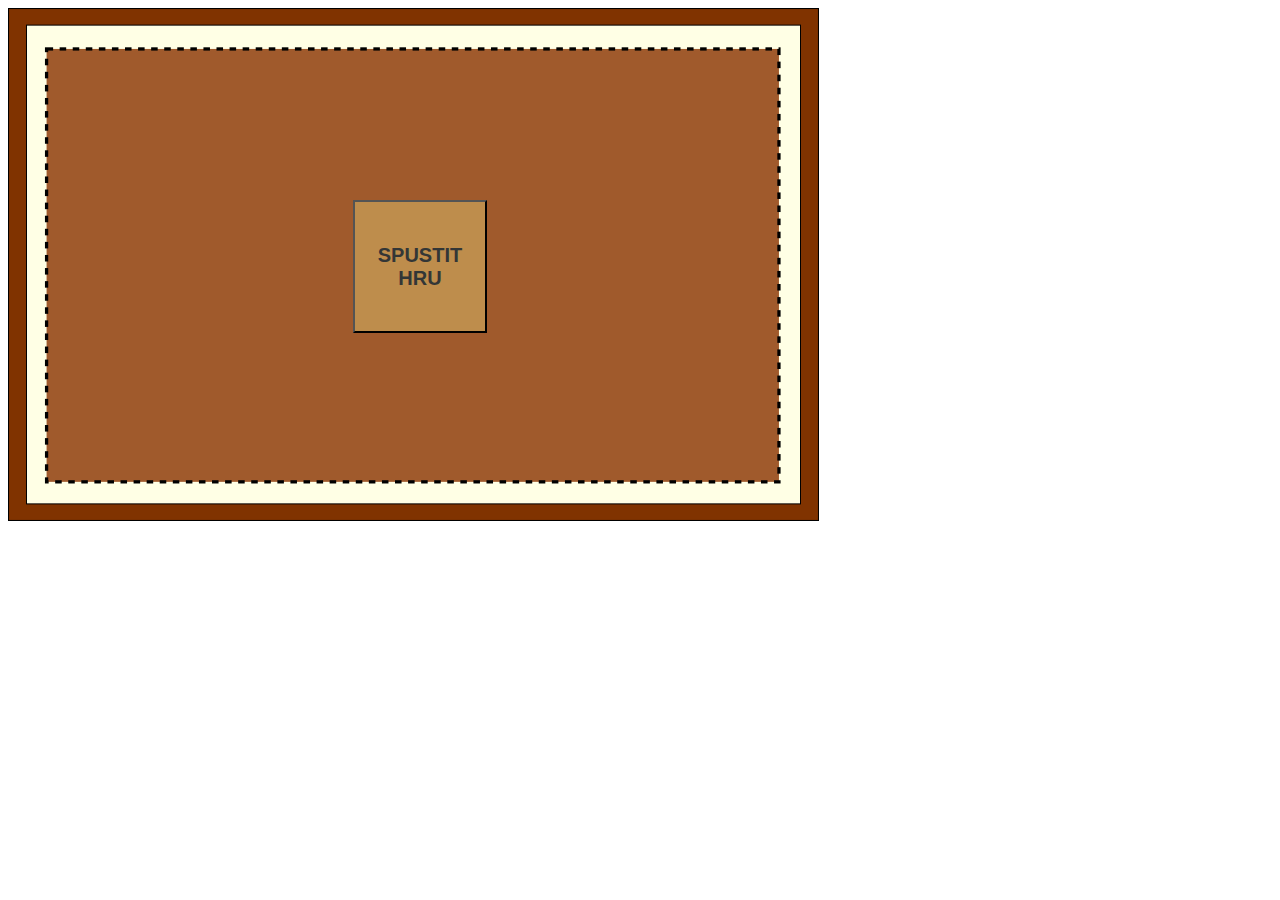
<file: index.html>
<!DOCTYPE html>
<html lang="cs">

<head>
    <meta charset="utf-8">
    <meta name="keywords">
    <meta name="generator">
    <meta name="description" content="">
    <meta name="viewport" content="width=device-width,initial-scale=1">
    <link rel="stylesheet" href="css/style.css">
    <script src="https://ajax.googleapis.com/ajax/libs/jquery/3.5.1/jquery.min.js"></script>
    <title>Lovec příšer</title>
    <!-- Lovec příšer v1 -->
</head>

<body>
    <audio autoplay loop id="music">
        <!--<source src="assets/menuMusic.mp3" type="audio/mpeg">-->
    </audio>
    <div id="hra">
        <div class="hlavniMenu">
            <h1>Lovec příšer</h1>
            <div class="menu">
                <button id="spustit">SPUSTIT HRU</button>
                <button id="nova">NOVÁ HRA</button>
                <button id="nacist">NAČÍST HRU</button>
                <div id="novaHraForm">
                    <input type="text" id="jmenoForm" name="jmenoForm" placeholder="Napiš jméno tvojí postavy!">
                    <select name="rasa" id="vyberRasa">
                        <option value="clovek">Člověk</option>
                        <option value="trpaslik">Trpaslík</option>
                        <option value="elf">Elf</option>
                        <option value="carodej">Čaroděj</option>
                    </select>
                    <button id="ok">OK</button>
                </div>
                <div id="nacistHruForm">
                    <p id="ulozText">Jméno hráče + datum + čas</p>
                </div>
            </div>
        </div>
    </div>
</body>

</html>
<script>
    $(document).ready(function () {
        $("#nova").css("display", "none");
        $("#nacist").css("display", "none");
        $("h1").css("display", "none");
        let hrac, prisera;
        const ls = new LocalStorage();
        //SPUSTIT
        $("#spustit").click(function () {
            $("#music").attr("src", "assets/menuMusic.mp3");
            $("#music")[0].play();
            $("#nova").css("display", "initial");
            $("#nacist").css("display", "initial");
            $("#spustit").css("display", "none");
            $("h1").css("display", "initial");
        });
        //NOVA HRA
        $("#nova").click(function () {
            $("#novaHraForm").css("display", "grid");
            $("#nacistHruForm").css("display", "none");
        });
        $("#ok").click(function () {
            let jm = $("#jmenoForm").val();
            if (jm != '') {
                let rs = $("#vyberRasa").val();
                let zv, mn, zl;
                switch (rs) {
                    case 'clovek':
                        zv = 80;
                        mn = 50;
                        zl = 5;
                        rs = "Člověk";
                        break;
                    case 'trpaslik':
                        zv = 100;
                        mn = 30;
                        zl = 10;
                        rs = "Trpaslík";
                        break;
                    case 'elf':
                        zv = 100;
                        mn = 60;
                        zl = 0;
                        rs = "Elf";
                        break;
                    case 'carodej':
                        zv = 80;
                        mn = 100;
                        zl = 5;
                        rs = "Čaroděj";
                        break;
                }
                hrac = new Player(jm, rs, zv, mn, 5, 10, zl);
                prisera = new Monster();
                obchodnik = new Merchant();
                vestec = new Oracle();
                vestec.pokus = false;
                $("#music").stop();
                $("#hra").load("game.html");
                $("#music").attr("src", "assets/gameMusic.mp3");
                $("#music")[0].play();
                setTimeout(function () { hra(hrac, prisera, obchodnik, vestec, ls); }, 100);
            } else {
                $("#jmenoForm").attr('placeholder', 'NAPIŠ SVÉ JMÉNO!');
                $("#jmenoForm").css("background-color", "darkred");
                setTimeout(function () { $("#jmenoForm").css("background-color", "rgb(102, 72, 47)"); }, 1000);
            }
        });
        //NAČÍST HRU
        $("#nacist").click(function () {
            $("#nacistHruForm").css("display", "grid");
            $("#novaHraForm").css("display", "none");
            $("#ulozText").text(ls.info);
        });
        $("#nacistHruForm").click(function () {
            hrac1 = JSON.parse(ls.hrac);
            prisera1 = JSON.parse(ls.prisera);
            hrac = new Player(hrac1.name, hrac1.race, hrac1.health, hrac1.mana, hrac1.minDam, hrac1.maxDam, parseInt(hrac1.gold));
            hrac.inventory = hrac1.inventory;
            hrac.equippedItem = hrac1.equippedItem;
            prisera = new Monster();
            prisera.health = prisera1.health;
            prisera.maxHealth = prisera1.maxHealth;
            prisera.minDam = prisera1.minDam;
            prisera.maxDam = prisera1.maxDam;
            prisera.weak = prisera1.weak;
            prisera.level = prisera1.level;
            obchodnik = new Merchant();
            vestec = new Oracle();
            console.log(hrac.name + " - " + hrac.race + " - " + hrac.gold);
            $("#music").stop();
            $("#hra").load("game.html");
            $("#music").attr("src", "assets/gameMusic.mp3");
            $("#music")[0].play();
            setTimeout(function () { hra(hrac, prisera, obchodnik, vestec, ls); }, 100);
        });
    });
    //HRA
    function hra(hrac, prisera, obchodnik, vestec, ls) {
        zmensitPismo(hrac);
        $("#jmeno").text(hrac.name);
        $("#rasa").text(hrac.race);
        $("#zivot").text(hrac.health);
        $("#mana").text(hrac.mana);
        $("#poskozeni").text(hrac.minDam + "-" + hrac.maxDam);
        $("#zlato").text(hrac.gold);
        if (hrac.equippedItem === null) {
            $("#nazevZbrane").text("Ruce");
        } else $("#nazevZbrane").text(hrac.equippedItem.name);
        //boj
        $("#vyprava").click(function () {
            $("#hra").load("fight.html");
            $("#music").stop();
            $("#music").attr("src", "assets/fightMusic.mp3");
            $("#music")[0].play();
            setTimeout(function () { boj(hrac, prisera, obchodnik, vestec, ls); }, 100);
        });
        //uložit
        $("#ulozit").click(function () {
            let d = new Date();
            ls.hrac = hrac;
            ls.prisera = prisera;
            ls.inventar = hrac.inventory;
            ls.info = hrac.name + " - " + d.getFullYear() + "/" + d.getMonth() + "/" + d.getDate() + " - " + d.getHours() + ":" + d.getMinutes();
            $("#status").css("display", "initial");
            $("#status").addClass("status");
            $("#status").html("Hra byla <b>úspěšně uložena</b>!");
            setTimeout(function () {
                $("#status").css("display", "none");
                $("#status").removeClass("status");
            }, 3000);
        });
        //konec
        $("#konec").click(function () { location.reload(); });
        //obchodník
        $("#obchodnik").click(function () {
            $("#hra").load("store.html");
            console.log("u obchodnika");
            setTimeout(function () { obchod(hrac, prisera, obchodnik, vestec, ls); }, 100);
        });
        //inventář
        $("#inventar").click(function () {
            $("#hra").load("inventory.html");
            console.log("inventář");
            setTimeout(function () { inventar(hrac, prisera, obchodnik, vestec, ls); }, 100);
        });
        //věštec
        $("#vestec").click(function () {
            $("#hra").load("oracle.html");
            console.log("věštec");
            setTimeout(function () { vestecDum(hrac, prisera, obchodnik, vestec, ls); }, 100);
        });
    }
    //BOJ
    function boj(hrac, prisera, obchodnik, vestec, ls) {
        let poskozeniHrac;
        let poskozeniPrisera;
        let pocetKouzla = 0;
        zmensitPismo(hrac);
        if (hrac.equippedItem !== null) {
            if (hrac.equippedItem.type === prisera.weak) {
                let min = hrac.equippedItem.minDam;
                let max = hrac.equippedItem.maxDam;
                min += min * 0.15;
                max += max * 0.15;
                console.log("dmg: " + min + "-" + max);
                hrac.upravitPoskozeni(Number(min).toFixed(0), Number(max).toFixed(0));
                console.log(hrac.minDam + "-" + hrac.maxDam);
            } else {
                hrac.upravitPoskozeni(hrac.equippedItem.minDam, hrac.equippedItem.maxDam);
            }
        }
        obnovitStatus(hrac, prisera);
        hrac.vypsatInventar("#kouzloVybrat", "selectKouzla");
        hrac.vypsatInventar("#lektvarVybrat", "selectLektvary");
        //ÚTOK
        $("#utokBtn").click(function () {
            $("#utokBtn").prop('disabled', true);
            $("#kouzloBtn").prop('disabled', true);
            poskozeniHrac = hrac.utok();
            poskozeniPrisera = prisera.utok();
            $("#statusBoje").html("<b>" + hrac.name + "</b> zraňuje příšeru<br> poškozením " + poskozeniHrac);
            prisera.upravitZivoty(poskozeniHrac, false);
            obnovitStatus(hrac, prisera);
            priseraSmrt(hrac, prisera, obchodnik, vestec, ls);
            if (prisera.health > 0) {
                setTimeout(function () {
                    $("#statusBoje").html("<b>Příšera</b> zraňuje " + hrac.name + "<br> poškozením " + poskozeniPrisera);
                    hrac.upravitZivoty(poskozeniPrisera, false);
                    obnovitStatus(hrac, prisera);
                    if (hrac.health <= 0) {
                        $("#statusBoje").html("Příšera tě zabila!<br> <small>Budeš přesměrován/a do hlavního menu</small>");
                        setTimeout(function () { location.reload(); }, 6500);
                    } else {
                        $("#utokBtn").prop('disabled', false);
                        $("#kouzloBtn").prop('disabled', false);
                    }
                }, 1500);
            }
        });
        $("#kouzloBtn").click(function () {
            let nazevPredmetu = $("#kouzloVybrat").val();
            let predmet = obchodnik.najitPredmet(nazevPredmetu);
            if (predmet.manaCost <= hrac.mana) {
                pocetKouzla++;
                if (pocetKouzla <= 2) {
                    let min = hrac.minDam;
                    let max = hrac.maxDam;
                    let eI = hrac.equippedItem;
                    hrac.equippedItem = predmet;
                    if (hrac.equippedItem !== null) {
                        if (hrac.equippedItem.type === prisera.weak) {
                            let min = hrac.equippedItem.minDam;
                            let max = hrac.equippedItem.maxDam;
                            min += min * 2;
                            max += max * 2;
                            console.log("dmg: " + min + "-" + max);
                            hrac.upravitPoskozeni(Number(min).toFixed(0), Number(max).toFixed(0));
                            console.log(hrac.minDam + "-" + hrac.maxDam);
                        } else {
                            hrac.upravitPoskozeni(hrac.equippedItem.minDam, hrac.equippedItem.maxDam);
                        }
                    }
                    poskozeniHrac = hrac.utok();
                    $("#statusBoje").html(hrac.name + " zraňuje příšeru kouzlem s<br> poškozením " 
                    + poskozeniHrac + "<br>Kouzlem hraješ <u>2x</u>!<br><u>Použij znovu kouzlo nebo útok</u>!");
                    hrac.equippedItem = eI;
                    hrac.upravitManu(predmet.manaCost, false);
                    prisera.upravitZivoty(poskozeniHrac, false);
                    hrac.upravitPoskozeni(min, max);
                    obnovitStatus(hrac, prisera);
                    priseraSmrt(hrac, prisera, obchodnik, vestec, ls);
                }
                if (pocetKouzla === 2) {
                    pocetKouzla = 0;
                    priseraSmrt(hrac, prisera, obchodnik, vestec, ls);
                    poskozeniPrisera = prisera.utok();
                    setTimeout(function () {
                        if (prisera.health > 0) {
                            $("#statusBoje").html("<b>Příšera</b> zraňuje " + hrac.name + "<br> poškozením " + poskozeniPrisera);
                            hrac.upravitZivoty(poskozeniPrisera, false);
                            obnovitStatus(hrac, prisera);
                            if (hrac.health <= 0) {
                                $("#statusBoje").html("Příšera tě zabila!<br> <small>Budeš přesměrován/a do hlavního menu</small>");
                                setTimeout(function () { location.reload(); }, 6500);
                            }
                        }
                        $("#utokBtn").prop('disabled', false);
                        $("#kouzloBtn").prop('disabled', false);
                    }, 1500);
                }
            } else {
                $("#statusBoje").text("Nemáš dostatek many!");
            }
        });
        //LEKTVAR
        $("#lektvarBtn").click(function () {
            let nazevPredmetu = $("#lektvarVybrat").val();
            let predmet = obchodnik.najitPredmet(nazevPredmetu);
            if (predmet.t === 0) {
                hrac.upravitZivoty(predmet.effect, true);
                if (hrac.health > hrac.maxHealth) hrac.health = hrac.maxHealth;
            } else {
                hrac.upravitManu(predmet.effect, true);
            }
            predmet = hrac.odstranitPredmet(nazevPredmetu);
            hrac.inventory = predmet;
            $("#lektvarVybrat").empty();
            $("#lektvarVybrat").append(new Option("--vyber lektvar--", ""));
            hrac.vypsatInventar("#lektvarVybrat", "selectLektvary");
            obnovitStatus(hrac, prisera);
        });
    }
    function priseraSmrt(hrac, prisera, obchodnik, vestec, ls) {
        if (prisera.health <= 0) {
            $("#statusBoje").html("Zabil jsi příšeru!<br> Získáváš " + (prisera.level * 10) + " zlata.");
            $("#utokBtn").prop('disabled', true);
            $("#kouzloBtn").prop('disabled', true);
            setTimeout(function () {
                $("#music").stop();
                $("#music").attr("src", "assets/gameMusic.mp3");
                $("#music")[0].play();
                $("#hra").load("game.html");
                vestec.pokus = false;
                setTimeout(function () {
                    let zv, mn, zl;
                    switch (hrac.race) {
                        case 'Člověk':
                            zv = hrac.maxHealth + ((prisera.level + 1) * 10);
                            mn = 0.3 * prisera.level;
                            zl = prisera.level * 11;
                            break;
                        case 'Trpaslík':
                            zv = hrac.maxHealth + ((prisera.level + 1) * 8);
                            mn = 0.25 * prisera.level;
                            zl = prisera.level * 15;
                            break;
                        case 'Elf':
                            zv = hrac.maxHealth + ((prisera.level + 1) * 12);
                            mn = 0.7 * prisera.level;
                            zl = prisera.level * 10;
                            break;
                        case 'Čaroděj':
                            zv = hrac.maxHealth + ((prisera.level + 1) * 9);
                            mn = 2 * prisera.level;
                            zl = prisera.level * 10;
                            break;
                    }
                    hrac.upravitZlato(zl, true);
                    hrac.maxHealth = zv;
                    hrac.upravitZivoty(hrac.maxHealth, true);
                    hrac.upravitManu(mn, true);
                    prisera.obnoveni();
                    hra(hrac, prisera, obchodnik, vestec, ls);
                }, 100);
            }, 5000);
        }
    }
    function zmensitPismo(hrac) {
        if (hrac.maxHealth >= 1000) {
            $("#zivot").css("top", "142pt");
            $("#zivot").css("font-size", "1.5em");
            if (hrac.minDam >= 1000) {
                $("#poskozeni").css("top", "222pt");
                $("#poskozeni").css("font-size", "1.5em");
                $("#poskozeniM").css("top", "130pt");
                $("#poskozeniM").css("font-size", "1.5em");
            }
        }
        $("#zlato").text(hrac.gold);
        $("#zlato").empty();
    }
    function obnovitStatus(hrac, prisera) {
        //hrac
        $("#jmeno").text(hrac.name);
        $("#rasa").text(hrac.race);
        $("#zivot").text(hrac.health + "/" + hrac.maxHealth);
        $("#mana").text(hrac.mana);
        $("#poskozeni").text(hrac.minDam + "-" + hrac.maxDam);
        $("#zlato").text(hrac.gold);
        //prisera
        $("#urovenM").text(prisera.level);
        $("#zivotM").text(prisera.health);
        $("#poskozeniM").text(prisera.minDam + "-" + prisera.maxDam);
    }
    //OBCHODNIK
    function obchod(hrac, prisera, obchodnik, vestec, ls) {
        $("#zlato").text(hrac.gold);
        $("#predmetVybrat").empty();
        //vybrat předmět
        hrac.vypsatInventar("#predmetVybrat", "select");
        $("#potvrdit").click(function () {
            let nazevPredmetu = $("#typVybrat").val();
            //option podle předchozí volby
            switch (nazevPredmetu) {
                case 'sword':
                    obchodnik.vypsatMece("#predmet1Vybrat");
                    break;
                case 'axe':
                    obchodnik.vypsatSekery("#predmet1Vybrat");
                    break;
                case 'flail':
                    obchodnik.vypsatKyje("#predmet1Vybrat");
                    break;
                case 'bow':
                    obchodnik.vypsatLuky("#predmet1Vybrat");
                    break;
                case 'potion':
                    obchodnik.vypsatLektvary("#predmet1Vybrat");
                    break;
                case 'spell':
                    obchodnik.vypsatKouzla("#predmet1Vybrat");
                    break;
                default:
                    $("#predmet1Vybrat").empty();
                    $("#predmet1Vybrat").append("<option>Vyberte typ předmětu!</option>");
                    break;
            }
        });
        $("#koupitPredmet").click(function () {
            let nazevPredmetu = $("#predmet1Vybrat").val();
            let predmet = obchodnik.najitPredmet(nazevPredmetu);
            let hracPredmet = hrac.najitPredmet(nazevPredmetu);
            if (hracPredmet[0] === 0) {
                hracPredmet = "0";
            } else {
                hracPredmet = hracPredmet[0].name;
            }
            if ((hrac.gold >= predmet.itemValue) && (nazevPredmetu !== hracPredmet)) {
                hrac.upravitZlato(predmet.itemValue, false);
                console.log("ZLATO: " + hrac.gold);
                hrac.koupit(predmet);
                $("#predmetVybrat").empty();
                hrac.vypsatInventar("#predmetVybrat", "select");
                $("#zlato").text(hrac.gold);
                $("#status").css("display", "initial");
                $("#status").addClass("status");
                $("#status").html("Zakoupil si předmět! <small>Nezapomeň se <u>zbraní</u> vybavit v inventáři!</small>");
                setTimeout(function () {
                    $("#status").css("display", "none");
                    $("#status").removeClass("status");
                }, 3000);
            } else {
                $("#status").css("display", "initial");
                $("#status").text("Nemáš dostatek zlata nebo je předmět už koupený!");
                setTimeout(function () {
                    $("#status").css("display", "none");
                }, 3000);
            }
        });
        $("#prodatPredmet").click(function () {
            if (hrac.inventory.length !== 0) {
                let nazevPredmetu = $("#predmetVybrat").val();
                let predmet = obchodnik.najitPredmet(nazevPredmetu);
                let cenaPredmet = predmet.itemValue * 0.75;
                hrac.upravitZlato(cenaPredmet, true);
                if (hrac.equippedItem !== null) {
                    if (hrac.equippedItem.name === nazevPredmetu) {
                        hrac.equippedItem = null;
                        hrac.upravitPoskozeni(5, 10);
                    }
                }
                predmet = hrac.odstranitPredmet(nazevPredmetu);
                hrac.inventory = predmet;
                $("#zlato").empty();
                $("#zlato").text(hrac.gold);
                $("#predmetVybrat").empty();
                hrac.vypsatInventar("#predmetVybrat", "select");
            }
        });
        $("#odejitBtn").click(function () {
            $("#hra").load("game.html");
            setTimeout(function () {
                hra(hrac, prisera, obchodnik, vestec, ls);
            }, 100);
        });
    }
    //INVENTÁŘ
    function inventar(hrac, prisera, obchodnik, vestec, ls) {
        $(".listWrapper").empty();
        $("#predmetVybrat").empty();
        $("#zlato").text(hrac.gold);
        hrac.vypsatInventar(".listWrapper", "list");
        hrac.vypsatInventar("#predmetVybrat", "selectVybavit");
        $("#vybavit").click(function () {
            let nazevPredmetu = $("#predmetVybrat").val();
            let predmet = obchodnik.najitPredmet(nazevPredmetu);
            hrac.equippedItem = predmet;
            hrac.upravitPoskozeni(predmet.minDam, predmet.maxDam);
            $("#status").addClass("status");
            $("#status").css("display", "initial");
            $("#status").text("Vybavil ses předmětem!");
            setTimeout(function () {
                $("#status").css("display", "none");
                $("#status").removeClass("status");
            }, 3000);
        });
        $("#odejitBtn").click(function () {
            $("#hra").load("game.html");
            setTimeout(function () {
                hra(hrac, prisera, obchodnik, vestec, ls);
            }, 100);
        });
    }
    //VĚŠTEC
    function vestecDum(hrac, prisera, obchodnik, vestec, ls) {
        $("#zlato").text(hrac.gold);
        if (vestec.pokus === true) {
            $("#vyhodaBtn").text("Zjistit výhodu (50 zl)");
        } else {
            $("#vyhodaBtn").text("Zjistit výhodu");
        }
        console.log("věštec (pokus): " + vestec.pokus);
        $("#vypisVyhody").html("Vítej hrdino... vyzkoušej své štěstí, bude-li ti přáno získáš<br>vědění o slabině tvého příštího nepřítele!<br> Pamatuj, tvůj první pokus je zdarma!");
        $("#vyhodaBtn").click(function () {
            if (vestec.pokus === false || vestec.pokus === undefined) {
                $("#vypisVyhody").text(vestec.vypsatVyhodu(prisera.weak));
                $("#vyhodaBtn").text("Zjistit výhodu (50 zl)");
                vestec.pokus = true;
            } else if (hrac.gold >= 50) {
                hrac.upravitZlato(50, false);
                $("#vypisVyhody").text(vestec.vypsatVyhodu(prisera.weak));
                $("#vyhodaBtn").text("Zjistit výhodu (50 zl)");
                $("#zlato").text(hrac.gold);
            } else {
                $("#vypisVyhody").text("Nemáš dostatek zlata! Zaplať nebo zmiz!");
            }
        });
        $("#odejitBtn").click(function () {
            $("#hra").load("game.html");
            setTimeout(function () {
                hra(hrac, prisera, obchodnik, vestec, ls);
            }, 100);
        });
    }
</script>
<script src="class/player.class.js"></script>
<script src="class/monster.class.js"></script>
<script src="class/merchant.class.js"></script>
<script src="class/oracle.class.js"></script>
<script src="class/localStorage.class.js"></script>
</file>
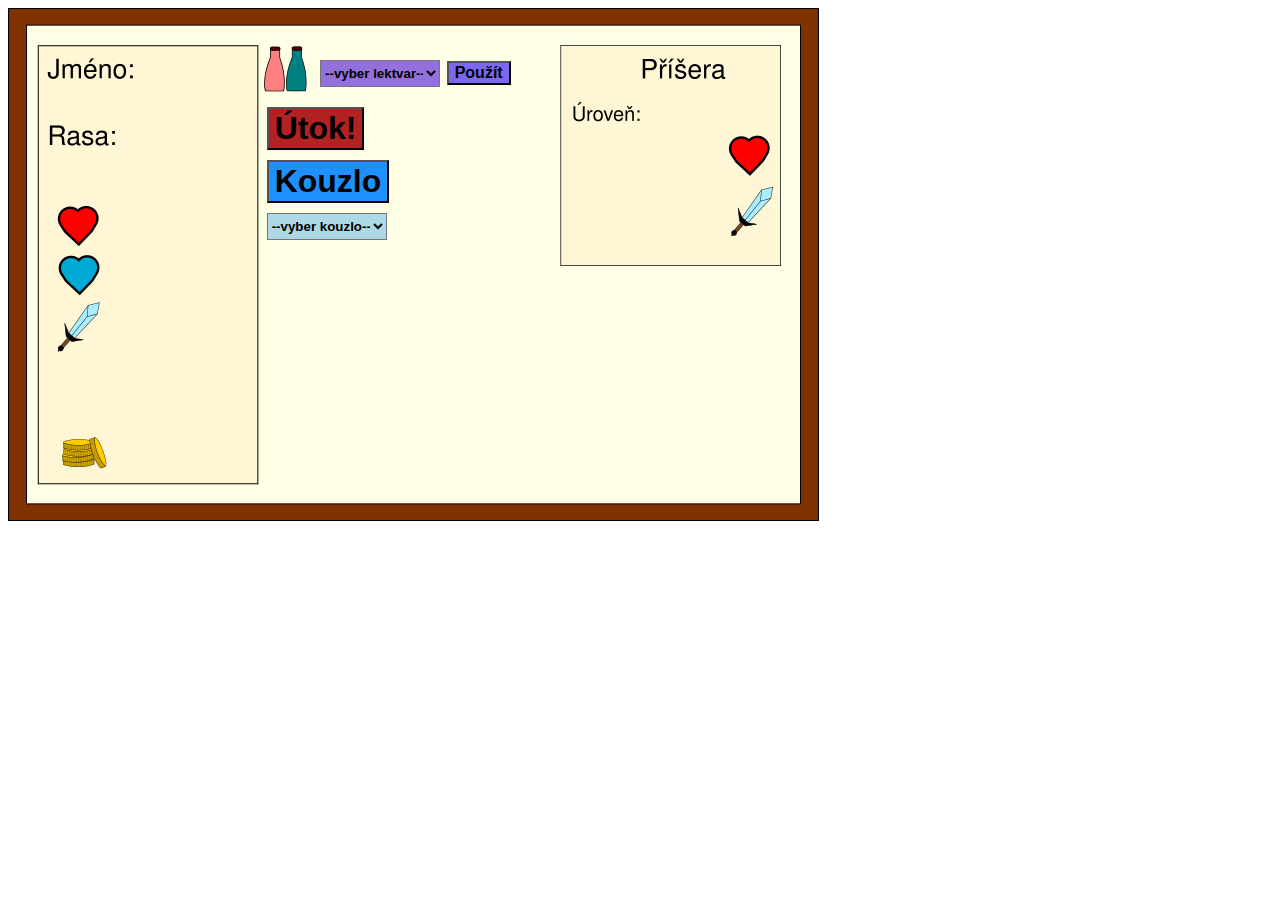
<file: fight.html>
<!DOCTYPE html>
<html lang="cs">

<head>
    <meta charset="utf-8">
    <meta name="keywords">
    <meta name="generator">
    <meta name="description" content="">
    <meta name="viewport" content="width=device-width,initial-scale=1">
    <link rel="stylesheet" href="css/style.css">
    <script src="https://ajax.googleapis.com/ajax/libs/jquery/3.5.1/jquery.min.js"></script>
    <title>Lovec příšer</title>
</head>

<body>
<div class="boj">
    <p id="jmeno"></p>
    <p id="rasa"></p>
    <p id="zivot"></p>
    <p id="mana"></p>
    <p id="poskozeni"></p>
    <p id="zlato"></p>
    <button id="utokBtn">Útok!</button>
    <button id="kouzloBtn">Kouzlo</button>
    <select name="kouzloVybrat" id="kouzloVybrat"> 
        <option>--vyber kouzlo--</option>   
    </select>
    <button id="lektvarBtn">Použít</button>
    <select name="lektvarVybrat" id="lektvarVybrat"> 
        <option>--vyber lektvar--</option>   
    </select>
    <p id="urovenM"></p>
    <p id="zivotM"></p>
    <p id="poskozeniM"></p>
    <p id="statusBoje"></p>
    <!-- <div id="lektvary">
        <p id="malyLektvZ"></p>
        <p id="stredniLektvZ"></p>
        <p id="velkyLektvZ"></p>
        <p id="lektvZ"></p>

        <p id="malyLektvM"></p>
        <p id="stredniLektvM"></p>
        <p id="velkyLektvM"></p>
        <p id="lektvM"></p>
    </div> -->
</div></body></html>
</file>
<file: css/style.css>
/* ------- MENU -------*/
.hlavniMenu {
    height: 800px; 
    background-image: url('../assets/hlMenu.png');
    background-repeat: no-repeat; 
    background-position: left top;
    background-attachment: scroll;
}
#spustit {
    position: absolute;
    left: 160pt;
    top: -55pt;
    height: 100pt;
    width: 100pt;
}
.menu {
    position: absolute;
    left: 100pt;
    top: 200pt;
    display: grid;
}
.menu button {
    padding: 5pt;
    margin: 5pt;
    color: rgb(51, 54, 54);
    font-size: 20px;
    font-weight: bold;
    background-color: rgb(190, 141, 76);
    cursor: pointer;
}
.menu button:hover {
    font-weight: 700;
    color: rgb(151, 151, 151);
    background-color: rgb(117, 89, 51);
}
#novaHraForm {
    position: absolute;
    left: 200pt;
    top: 0pt;
    display: none;
}
input, select {
    height: 20pt;
    background-color: rgb(102, 72, 47);
    cursor: pointer;
}
#ok {
    background-color: rgb(107, 76, 50);

}
#nacistHruForm {
    position: absolute;
    border: 3px solid black;
    height: 50pt;
    width: 200pt;
    left: 200pt;
    top: 0pt;
    cursor: pointer;
    display: none;
}
#ulozText {
    margin-left: 10pt;
    margin-right: 5pt;
    margin-top: 16pt;
    font-size: 1.2em;
    font-weight: 700;
}
h1 {
    position: absolute;
    left: 50pt;
    top: 50pt;
    font-family: cursive;
    font-size: 70px;
    text-decoration: overline;
    text-shadow: 8px 2px 6px rgb(255, 4, 0);
}
/* ------- MENU -------*/

/* ------- HRA -------*/
.hra {
    height: 800px; 
    background-image: url('../assets/hraPlan.png');
    background-repeat: no-repeat; 
    background-position: left top;
    background-attachment: scroll;
}
#jmeno {
    position: absolute;
    left: 50pt;
    top: 50pt;
    font-size: 1.5em;
}
#rasa {
    position: absolute;
    left: 50pt;
    top: 100pt;
    font-size: 1.5em;
}
#zivot {
    position: absolute;
    left: 80pt;
    top: 130pt; /*142*/
    font-size: 2em; /*1.5*/
    color: rgb(180, 0, 0);
}
#mana {
    position: absolute;
    left: 80pt;
    top: 165pt;
    font-size: 2em;
    color: rgb(0, 126, 148);
}
#poskozeni {
    position: absolute;
    left: 80pt;
    top: 210pt; /*222*/
    font-size: 2em; /*1.5*/
    color: rgb(51, 54, 54);
}
#nazevZbrane {
    position: absolute;
    left: 80pt;
    top: 245pt; 
    font-size: 1em; 
    color: rgb(0, 0, 0);
    font-weight: bolder;
}
#zlato {
    position: absolute;
    left: 85pt;
    top: 302pt;
    font-size: 2em;
    color: rgb(194, 155, 26);
}
.hra #inventar {
    position: absolute;
    height: 40pt;
    width: 40pt;
    top: 280pt;
    left: 35pt;
    cursor: pointer;
}
.hra #inventarLabel {
    position: absolute;
    height: 40pt;
    width: 40pt;
    top: 280pt;
    left: 80pt;
}
.hra #obchodnik {
    position: absolute;
    height: 120pt;
    width: 100pt;
    top: 135pt;
    left: 460pt;
    cursor: pointer;
}
.hra #vestec {
    position: absolute;
    height: 120pt;
    width: 100pt;
    top: 205pt;
    left: 230pt;
    cursor: pointer;
}
.hra #vyprava {
    position: absolute;
    height: 60pt;
    width: 120pt;
    top: 60pt;
    left: 360pt;
    cursor: pointer;
}
.hra #konec {
    position: absolute;
    top: 340pt;
    left: 520pt;
    color: rgb(51, 54, 54);
    font-size: 20px;
    font-weight: bold;
    background-color: rgb(190, 141, 76);
    cursor: pointer;
}
.hra #ulozit {
    position: absolute;
    top: 340pt;
    left: 450pt;
    color: rgb(51, 54, 54);
    font-size: 20px;
    font-weight: bold;
    background-color: rgb(190, 141, 76);
    cursor: pointer;
}
.hra #konec:hover {
    font-weight: 700;
    color: rgb(151, 151, 151);
    background-color: rgb(117, 89, 51);
}
.hra #ulozit:hover {
    font-weight: 700;
    color: rgb(151, 151, 151);
    background-color: rgb(117, 89, 51);}
/* ------- HRA -------*/
/* ------- BOJ -------*/
.boj {
    height: 800px; 
    background-image: url('../assets/hraBoj.png');
    background-repeat: no-repeat; 
    background-position: left top;
    background-attachment: scroll;
}
#urovenM {
    position: absolute;
    left: 485pt;
    top: 56pt;
    font-size: 1.5em;
}
#zivotM {
    position: absolute;
    left: 426pt;
    top: 80pt;
    font-size: 2em;
    color: rgb(180, 0, 0);
}
#poskozeniM {
    position: absolute;
    left: 426pt;
    top: 120pt; /*130*/
    font-size: 2em; /*1.5*/
    color: rgb(51, 54, 54);
}
#utokBtn {
    position: absolute;
    left: 200pt;
    top: 80pt;
    font-size: 2em;
    font-weight: 700;
    background-color: firebrick;
}
#utokBtn:hover {
    cursor: pointer;
    background-color: darkred;
}
#kouzloBtn {
    position: absolute;
    left: 200pt;
    top: 120pt;
    font-size: 2em;
    font-weight: 700;
    background-color: dodgerblue;
}
#kouzloBtn:hover {
    cursor: pointer;
    background-color: mediumblue;
}
#lektvarBtn {
    position: absolute;
    left: 335pt;
    top: 46pt;
    font-size: 1em;
    font-weight: 700;
    background-color: mediumslateblue;
}
#lektvarBtn:hover {
    cursor: pointer;
    background-color: midnightblue;
}
#statusBoje {
    position: absolute;
    left: 210pt;
    top: 220pt;
    font-size: 2em;
    font-weight: 700;
    color: firebrick;
    text-shadow: 0px 0px 8px black;
}
#kouzloVybrat {
    position: absolute;
    left: 200pt;
    top: 160pt;
    max-width: 90pt;
    font-weight: bold;
    background-color: lightblue;
}
#lektvarVybrat {
    position: absolute;
    left: 240pt;
    top: 45pt;
    max-width: 90pt;
    font-weight: bold;
    background-color: mediumpurple;
}
#lektvary p {
    position: absolute;
    margin-left: 18pt;
    font-size: 1.3em;
    font-weight: 700;
    color: red;
    cursor:pointer;
    height: 17pt;
    width: 9pt;
}
#malyLektvZ {
    left: 184pt; 
    top: 35pt;
}
#stredniLektvZ {
    left: 205pt; 
    top: 35pt;
}
#velkyLektvZ {
    left: 229pt; 
    top: 35pt;
}
#lektvZ {
    left: 256pt; 
    top: 35pt;
}
#malyLektvM {
    left: 287pt; 
    top: 35pt;
}
#stredniLektvM {
    left: 306pt; 
    top: 35pt;
}
#velkyLektvM {
    left: 330pt; 
    top: 35pt;
}
#lektvM {
    left: 358pt; 
    top: 35pt;
}
/* ------- BOJ -------*/
/* ------- OBCHOD -------*/
.obchod {
    height: 800px; 
    background-image: url('../assets/hraObchod.png');
    background-repeat: no-repeat; 
    background-position: left top;
    background-attachment: scroll;
}
.obchod select {
    max-width: 220pt;
}
#predmetySkupina {
    position: absolute;
    left: 340pt;
    top: 60pt;
}
#mujInventar {
    position: absolute;
    left: 50pt;
    top: 80pt;
}
#odejitBtn {
    position: absolute;
    top: 335pt;
    left: 520pt;
    color: rgb(51, 54, 54);
    font-size: 20px;
    font-weight: bold;
    background-color: rgb(190, 141, 76);
    cursor: pointer;
}
#odejitBtn:hover {
    font-weight: 700;
    color: rgb(151, 151, 151);
    background-color: rgb(117, 89, 51);
}
.obchod p {margin-bottom: 2pt;}
.obchod button {
    font-weight: 700;
    color: rgb(51, 54, 54);
    background-color: rgb(190, 141, 76);
    cursor: pointer;
}
.obchod button:hover {
    font-weight: 700;
    color: rgb(151, 151, 151);
    background-color: rgb(117, 89, 51);
}
#status {
    position: absolute;
    left: 100pt;
    top: 230pt;
    color: firebrick;
    font-size: 1.5em;
    font-weight: bolder;
    background-color: rgb(197, 124, 124);
    border: 2px solid red;
    display: none;
}
.status {
    color:forestgreen !important;
    background-color: rgb(157, 184, 157) !important;
    border: 2px solid rgb(0, 68, 0) !important;
}
/* ------- OBCHOD -------*/
/* ------- INVENTÁŘ -------*/
.inventar {
    height: 800px; 
    background-image: url('../assets/hraInventar.png');
    background-repeat: no-repeat; 
    background-position: left top;
    background-attachment: scroll;
}
#seznamPredmetu {
    position: absolute;
    top: 50pt;
    left: 170pt;
    list-style:none;
}
.listWrapper {
    max-height:250pt;
    overflow-y:auto;
}
.inventar li {
    margin-right: 20pt;
}
.inventar #odejitBtn {
    position: absolute;
    top: 335pt;
    left: 450pt;
}
#vybavit {
    font-weight: 700;
    color: rgb(51, 54, 54);
    background-color: rgb(190, 141, 76);
    cursor: pointer;
}
#vybavit:hover {
    font-weight: 700;
    color: rgb(151, 151, 151);
    background-color: rgb(117, 89, 51);
}
.inventar #predmetVybrat {
    max-width: 120pt;
}
/* ------- INVENTÁŘ -------*/
/* ------- VĚŠTEC -------*/
.vestec {
    height: 800px; 
    background-image: url('../assets/hraVestec.png');
    background-repeat: no-repeat; 
    background-position: left top;
    background-attachment: scroll;
}
.vestec #odejitBtn {
    position: absolute;
    top: 350pt;
    left: 530pt;
}
#vypisVyhody {
    position: absolute;
    top: 20pt;
    left: 35pt;
    color: firebrick;
    font-size: 1.5em;
    font-weight: 600;
}
#vyhodaBtn {
    position: absolute;
    top: 180pt;
    left: 60pt;
    height: 60pt;
    width: 60pt;
    border: 3px solid indigo;
    background-color: fuchsia;
    font-size: 1.1em;
    font-weight: 700;
    cursor: pointer;
}
#vyhodaBtn:hover {
    background-color: indigo;
    color: white;
    text-shadow: 0px 0px 7px rgba(255, 0, 255, 1);
}
/* ------- VĚŠTEC -------*/
</file>
